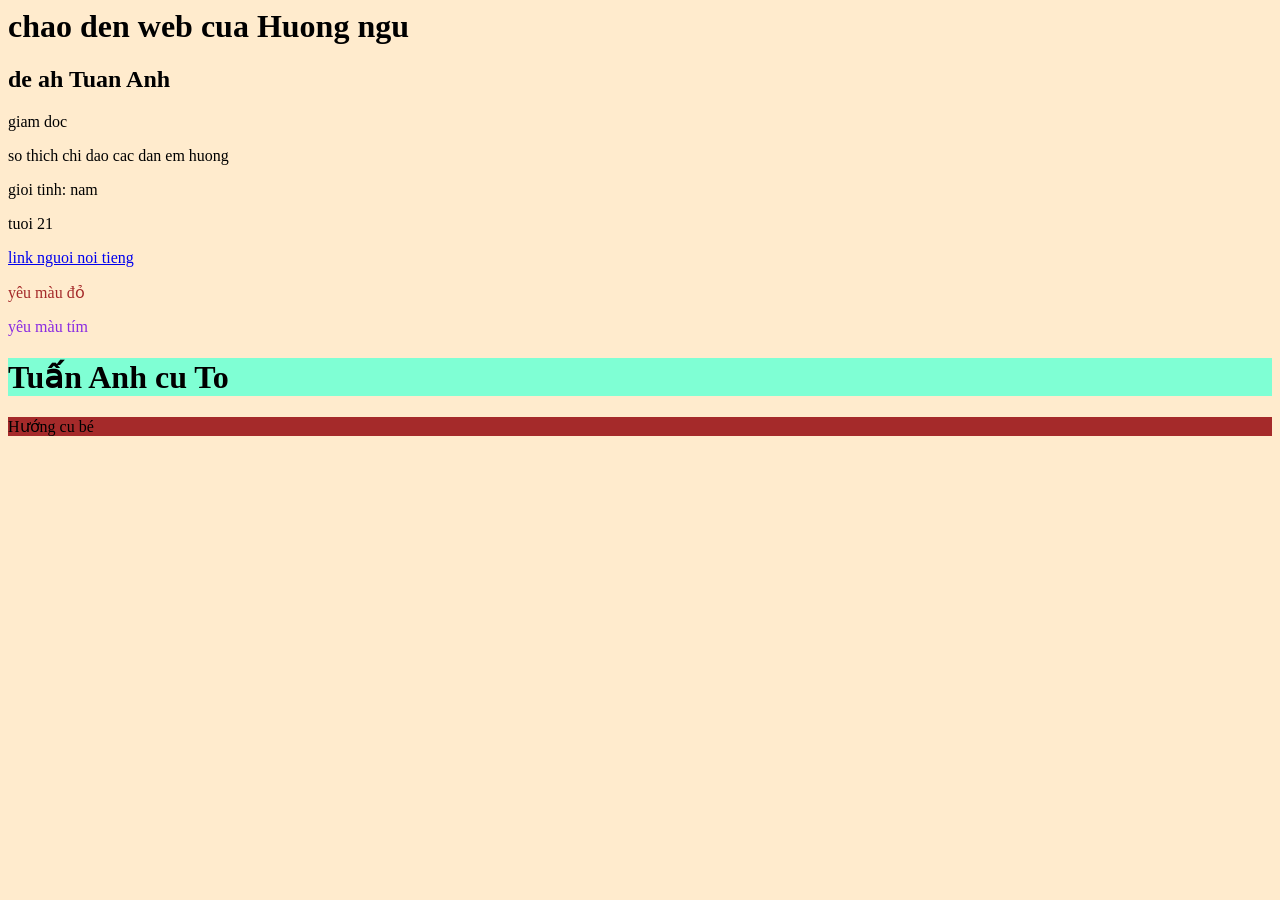
<file: index.html>
<html>
<body style="background-color: blanchedalmond;">
    <h1>
chao den web cua Huong ngu
    </h1>
    <h2>
        de ah Tuan Anh
    </h2>
<p>
giam doc 
</p>
<p>
    so thich chi dao cac dan em huong
</p>
<p>
gioi tinh: nam
</p>
<p>
    tuoi 21

</p>
<a href="https://www.facebook.com/tuananh.ngo.793466">link nguoi noi tieng
    
</a>
<p>
<p style="color:brown">yêu màu đỏ </p>
<p style="color:blueviolet">yêu màu tím</p>
<h1 style="background-color:aquamarine ;"> Tuấn Anh cu To </h1>
<p style=" background-color: brown;">Hướng cu bé</p>

</body>


</html>
</file>
